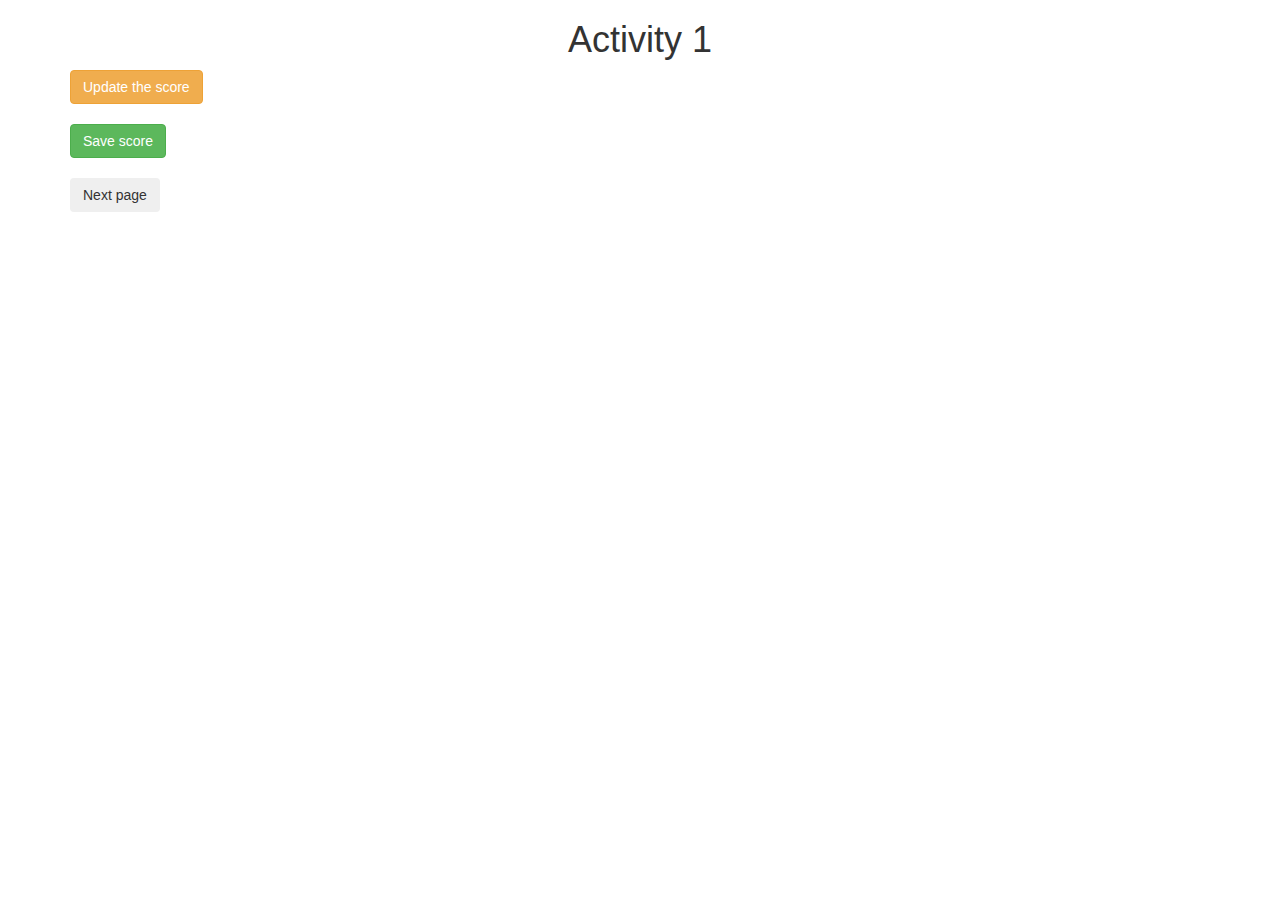
<file: ADV-C89-student-20201210T113125Z-001 (2)/ADV-C89-student/practice-activity/activity_1.html>
<!DOCTYPE html>
<html>
<head>
	<title>Activity 1</title>

<meta name="viewport" content="width=device-width, initial-scale=1">
<link rel="stylesheet" href="https://maxcdn.bootstrapcdn.com/bootstrap/3.4.0/css/bootstrap.min.css">
<script src="https://ajax.googleapis.com/ajax/libs/jquery/3.4.1/jquery.min.js"></script>
<script src="https://maxcdn.bootstrapcdn.com/bootstrap/3.4.0/js/bootstrap.min.js"></script>
</head>
<body>

	<div class="container">
		<h1 style="text-align: center;">Activity 1</h1>

		<button class="btn btn-warning" onclick="updateScore();">Update the score</button>
		<br>
		<br>

		<button class="btn btn-success" onclick= "saveScore();">Save score</button>
		<br>
		<br>

		<button class="btn" onclick="nextPage();">Next page</button>
	</div>

	
	
<script src="activity1.js"></script>
</body>
</html>
</file>
